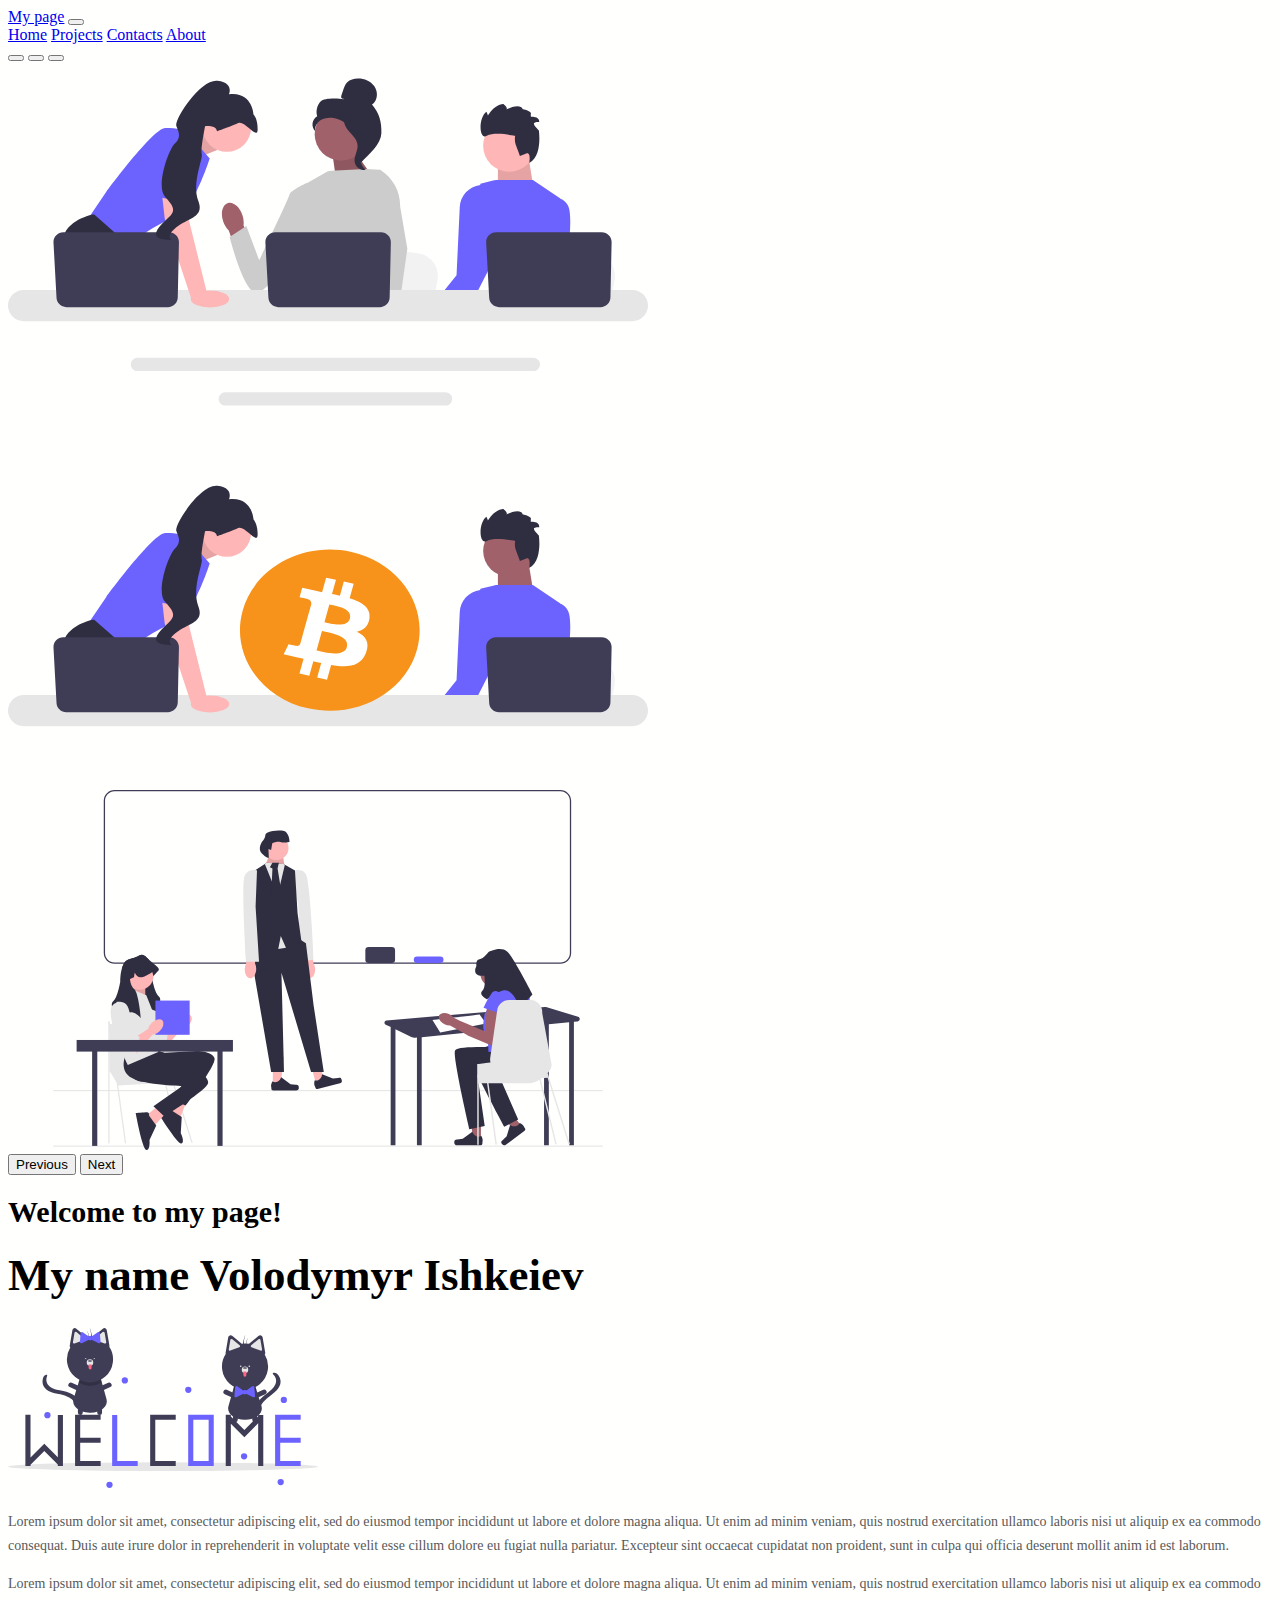
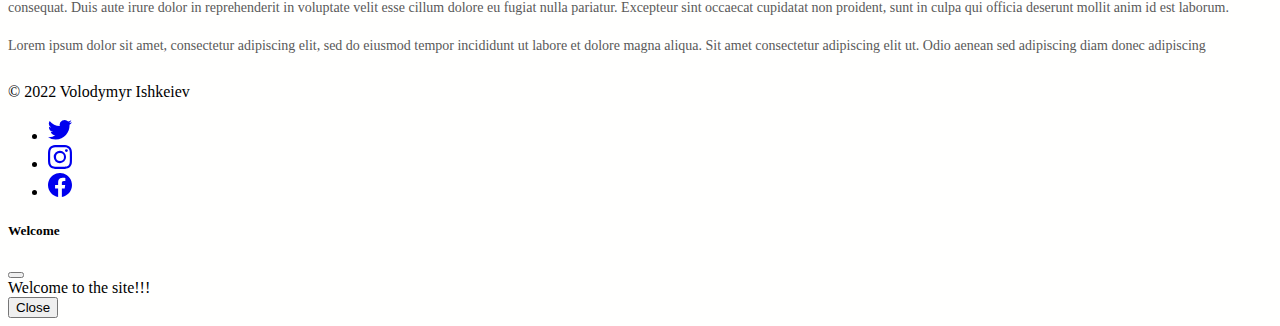
<file: index.html>
<!DOCTYPE html>

<html lang="en" class="h-100">

<head>
    <meta charset="utf-8">
    <meta name="viewport" content="width=device-width, initial-scale=1">
    <link href="https://cdn.jsdelivr.net/npm/bootstrap@5.2.0-beta1/dist/css/bootstrap.min.css" rel="stylesheet"
        integrity="sha384-0evHe/X+R7YkIZDRvuzKMRqM+OrBnVFBL6DOitfPri4tjfHxaWutUpFmBp4vmVor" crossorigin="anonymous">
    <link href="styles.css" rel="stylesheet">
    <title>Home</title>
</head>

<body class="d-flex flex-column h-100">
    <header>
        <nav class="navbar navbar-expand-lg bg-light">
            <div class="container">
                <a class="navbar-brand" href="#">My page</a>
                <button class="navbar-toggler" type="button" data-bs-toggle="collapse" data-bs-target="#navbarNav"
                    aria-controls="navbarNav" aria-expanded="false" aria-label="Toggle navigation">
                    <span class="navbar-toggler-icon"></span>
                </button>
                <div class="collapse navbar-collapse" id="navbarNav">
                    <div class="navbar-nav">
                        <a class="nav-link active" aria-current="page" href="index.html">Home</a>
                        <a class="nav-link" href="projects.html">Projects</a>
                        <a class="nav-link" href="contacts.html">Contacts</a>
                        <a class="nav-link" href="about.html">About</a>
                    </div>
                </div>
            </div>
        </nav>
    </header>
    <div class="container">
        <div id="carousel" class="carousel carousel-dark slide" data-bs-ride="true">
            <div class="carousel-indicators">
                <button type="button" data-bs-target="#carousel" data-bs-slide-to="0" class="active" aria-current="true"
                    aria-label="Slide 1"></button>
                <button type="button" data-bs-target="#carousel" data-bs-slide-to="1" aria-label="Slide 2"></button>
                <button type="button" data-bs-target="#carousel" data-bs-slide-to="2" aria-label="Slide 3"></button>
            </div>
            <div class="carousel-inner d-flex">
                <div class="carousel-item flex-shrink-0 align-items-center active">
                    <img src="img/engineering_team.svg" class="d-block slider w-50 mx-auto" alt="engineering_team">
                </div>
                <div class="carousel-item flex-shrink-0 align-items-center">
                    <img src="img/bitcoin.svg" class="d-block slider w-50 mx-auto" alt="bitcoin">
                </div>
                <div class="carousel-item flex-shrink-0 align-items-center">
                    <img src="img/educator.svg" class="d-block slider w-50 mx-auto" alt="educator">
                </div>
            </div>
            <button class="carousel-control-prev" type="button" data-bs-target="#carousel" data-bs-slide="prev">
                <span class="carousel-control-prev-icon" aria-hidden="true"></span>
                <span class="visually-hidden">Previous</span>
            </button>
            <button class="carousel-control-next" type="button" data-bs-target="#carousel" data-bs-slide="next">
                <span class="carousel-control-next-icon" aria-hidden="true"></span>
                <span class="visually-hidden">Next</span>
            </button>
        </div>
    </div>

    <main class="flex-shrink-0">
        <div class="container">
            <h2 class="welcome">Welcome to my page!</h2>
            <h1 class="introduce">My name Volodymyr Ishkeiev</h1>
            <div class="clearfix description">
                <img src="img/undraw_welcome_cats.svg" class="col-md-6 float-md-end mb-3 ms-md-3" id="image"
                    alt="Welcome">

                <p>
                    Lorem ipsum dolor sit amet, consectetur adipiscing elit, sed do eiusmod tempor incididunt ut labore
                    et dolore magna
                    aliqua. Ut enim ad minim veniam, quis nostrud exercitation ullamco laboris nisi ut aliquip ex ea
                    commodo consequat. Duis
                    aute irure dolor in reprehenderit in voluptate velit esse cillum dolore eu fugiat nulla pariatur.
                    Excepteur sint
                    occaecat cupidatat non proident, sunt in culpa qui officia deserunt mollit anim id est laborum.
                </p>

                <p>
                    Lorem ipsum dolor sit amet, consectetur adipiscing elit, sed do eiusmod tempor incididunt ut labore
                    et dolore magna
                    aliqua. Ut enim ad minim veniam, quis nostrud exercitation ullamco laboris nisi ut aliquip ex ea
                    commodo consequat. Duis
                    aute irure dolor in reprehenderit in voluptate velit esse cillum dolore eu fugiat nulla pariatur.
                    Excepteur sint
                    occaecat cupidatat non proident, sunt in culpa qui officia deserunt mollit anim id est laborum.
                </p>

                <p>
                    Lorem ipsum dolor sit amet, consectetur adipiscing elit, sed do eiusmod tempor incididunt ut labore
                    et dolore magna
                    aliqua. Sit amet consectetur adipiscing elit ut. Odio aenean sed adipiscing diam donec adipiscing
                </p>
            </div>
        </div>
    </main>

    <footer class="footer mt-auto py-3 bg-light" id="footer">
        <div class="container">
            <div class="d-flex flex-wrap justify-content-between align-items-center py-3 my-4 border-top">
                <div class="col-md-4 d-flex align-items-center">
                    <span class="mb-3 mb-md-0 text-muted">© 2022 Volodymyr Ishkeiev</span>
                </div>

                <ul class="nav col-md-4 justify-content-end list-unstyled d-flex">
                    <li class="ms-3"><a class="text-muted" href="#"><svg xmlns="http://www.w3.org/2000/svg" width="24"
                                height="24" fill="currentColor" class="bi bi-twitter" viewBox="0 0 16 16">
                                <path
                                    d="M5.026 15c6.038 0 9.341-5.003 9.341-9.334 0-.14 0-.282-.006-.422A6.685 6.685 0 0 0 16 3.542a6.658 6.658 0 0 1-1.889.518 3.301 3.301 0 0 0 1.447-1.817 6.533 6.533 0 0 1-2.087.793A3.286 3.286 0 0 0 7.875 6.03a9.325 9.325 0 0 1-6.767-3.429 3.289 3.289 0 0 0 1.018 4.382A3.323 3.323 0 0 1 .64 6.575v.045a3.288 3.288 0 0 0 2.632 3.218 3.203 3.203 0 0 1-.865.115 3.23 3.23 0 0 1-.614-.057 3.283 3.283 0 0 0 3.067 2.277A6.588 6.588 0 0 1 .78 13.58a6.32 6.32 0 0 1-.78-.045A9.344 9.344 0 0 0 5.026 15z" />
                            </svg></a></li>
                    <li class="ms-3"><a class="text-muted" href="#"><svg xmlns="http://www.w3.org/2000/svg" width="24"
                                height="24" fill="currentColor" class="bi bi-instagram" viewBox="0 0 16 16">
                                <path
                                    d="M8 0C5.829 0 5.556.01 4.703.048 3.85.088 3.269.222 2.76.42a3.917 3.917 0 0 0-1.417.923A3.927 3.927 0 0 0 .42 2.76C.222 3.268.087 3.85.048 4.7.01 5.555 0 5.827 0 8.001c0 2.172.01 2.444.048 3.297.04.852.174 1.433.372 1.942.205.526.478.972.923 1.417.444.445.89.719 1.416.923.51.198 1.09.333 1.942.372C5.555 15.99 5.827 16 8 16s2.444-.01 3.298-.048c.851-.04 1.434-.174 1.943-.372a3.916 3.916 0 0 0 1.416-.923c.445-.445.718-.891.923-1.417.197-.509.332-1.09.372-1.942C15.99 10.445 16 10.173 16 8s-.01-2.445-.048-3.299c-.04-.851-.175-1.433-.372-1.941a3.926 3.926 0 0 0-.923-1.417A3.911 3.911 0 0 0 13.24.42c-.51-.198-1.092-.333-1.943-.372C10.443.01 10.172 0 7.998 0h.003zm-.717 1.442h.718c2.136 0 2.389.007 3.232.046.78.035 1.204.166 1.486.275.373.145.64.319.92.599.28.28.453.546.598.92.11.281.24.705.275 1.485.039.843.047 1.096.047 3.231s-.008 2.389-.047 3.232c-.035.78-.166 1.203-.275 1.485a2.47 2.47 0 0 1-.599.919c-.28.28-.546.453-.92.598-.28.11-.704.24-1.485.276-.843.038-1.096.047-3.232.047s-2.39-.009-3.233-.047c-.78-.036-1.203-.166-1.485-.276a2.478 2.478 0 0 1-.92-.598 2.48 2.48 0 0 1-.6-.92c-.109-.281-.24-.705-.275-1.485-.038-.843-.046-1.096-.046-3.233 0-2.136.008-2.388.046-3.231.036-.78.166-1.204.276-1.486.145-.373.319-.64.599-.92.28-.28.546-.453.92-.598.282-.11.705-.24 1.485-.276.738-.034 1.024-.044 2.515-.045v.002zm4.988 1.328a.96.96 0 1 0 0 1.92.96.96 0 0 0 0-1.92zm-4.27 1.122a4.109 4.109 0 1 0 0 8.217 4.109 4.109 0 0 0 0-8.217zm0 1.441a2.667 2.667 0 1 1 0 5.334 2.667 2.667 0 0 1 0-5.334z" />
                            </svg></a></li>
                    <li class="ms-3"><a class="text-muted" href="#"><svg xmlns="http://www.w3.org/2000/svg" width="24"
                                height="24" fill="currentColor" class="bi bi-facebook" viewBox="0 0 16 16">
                                <path
                                    d="M16 8.049c0-4.446-3.582-8.05-8-8.05C3.58 0-.002 3.603-.002 8.05c0 4.017 2.926 7.347 6.75 7.951v-5.625h-2.03V8.05H6.75V6.275c0-2.017 1.195-3.131 3.022-3.131.876 0 1.791.157 1.791.157v1.98h-1.009c-.993 0-1.303.621-1.303 1.258v1.51h2.218l-.354 2.326H9.25V16c3.824-.604 6.75-3.934 6.75-7.951z" />
                            </svg></a></li>
                </ul>
            </div>
        </div>
    </footer>

    <!-- Modal -->
    <div class="modal fade" id="MyModal" tabindex="-1" aria-labelledby="MyModalLabel" aria-hidden="true">
        <div class="modal-dialog">
            <div class="modal-content">
                <div class="modal-header">
                    <h5 class="modal-title" id="MyModalLabel">Welcome</h5>
                    <button type="button" class="btn-close" data-bs-dismiss="modal" aria-label="Close"></button>
                </div>
                <div class="modal-body">
                    Welcome to the site!!!
                </div>
                <div class="modal-footer">
                    <button type="button" class="btn btn-dark" data-bs-dismiss="modal">Close</button>
                </div>
            </div>
        </div>
    </div>

    <script src="https://cdn.jsdelivr.net/npm/bootstrap@5.2.0-beta1/dist/js/bootstrap.bundle.min.js"
        integrity="sha384-pprn3073KE6tl6bjs2QrFaJGz5/SUsLqktiwsUTF55Jfv3qYSDhgCecCxMW52nD2"
        crossorigin="anonymous"></script>
    <script src="script.js"></script>
</body>

</html>
</file>
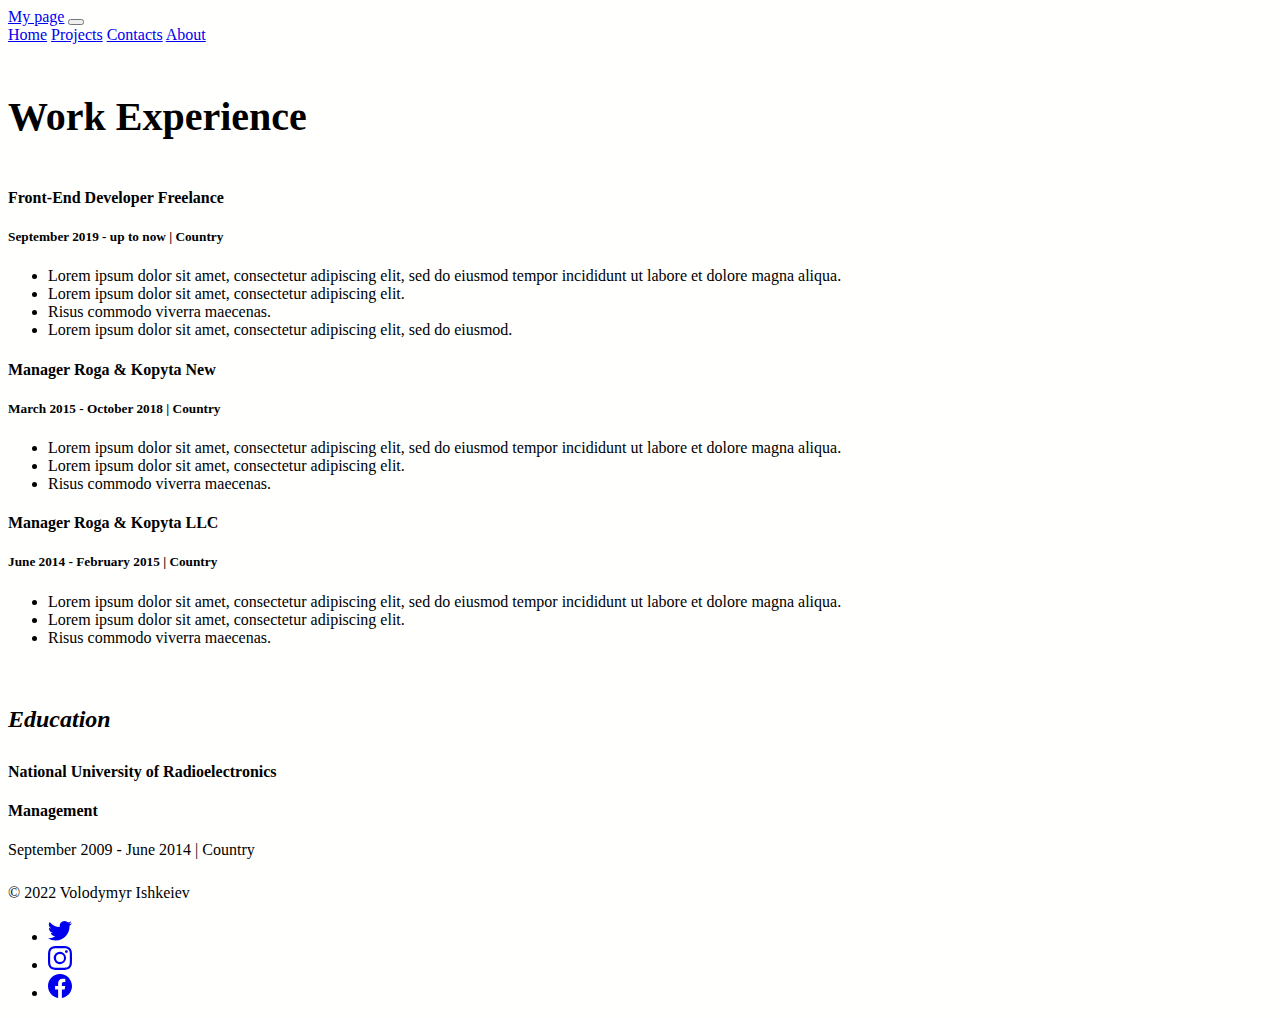
<file: about.html>
<!DOCTYPE html>

<html class="h-100" lang="en">

<head>
    <meta charset="utf-8">
    <meta name="viewport" content="width=device-width, initial-scale=1">
    <link href="https://cdn.jsdelivr.net/npm/bootstrap@5.2.0-beta1/dist/css/bootstrap.min.css" rel="stylesheet"
        integrity="sha384-0evHe/X+R7YkIZDRvuzKMRqM+OrBnVFBL6DOitfPri4tjfHxaWutUpFmBp4vmVor" crossorigin="anonymous">
    <link href="styles.css" rel="stylesheet">
    <title>About</title>
</head>

<body class="d-flex flex-column h-100">
    <header>
        <nav class="navbar navbar-expand-lg bg-light">
            <div class="container">
                <a class="navbar-brand" href="#">My page</a>
                <button class="navbar-toggler" type="button" data-bs-toggle="collapse" data-bs-target="#navbarNav"
                    aria-controls="navbarNav" aria-expanded="false" aria-label="Toggle navigation">
                    <span class="navbar-toggler-icon"></span>
                </button>
                <div class="collapse navbar-collapse" id="navbarNav">
                    <div class="navbar-nav">
                        <a class="nav-link" href="index.html">Home</a>
                        <a class="nav-link" href="projects.html">Projects</a>
                        <a class="nav-link" href="contacts.html">Contacts</a>
                        <a class="nav-link active" aria-current="page" href="about.html">About</a>
                    </div>
                </div>
            </div>
        </nav>
    </header>
    <main class="flex-shrink-0">
        <div class="container">
            <!--Work experience-->
            <div class="work">
                <h3 class="title"> Work Experience</h3>
                <!--Company 1-->
                <div class="company">
                    <h4 class="work_position">Front-End Developer <span class="organization"> Freelance</span></h4>
                    <h5 class="period">September 2019 - up to now <span class="line">|</span> Country</h5>
                    <ul class="work_list">
                        <li class="work_list_item">Lorem ipsum dolor sit amet, consectetur adipiscing elit, sed do
                            eiusmod tempor
                            incididunt ut labore et dolore magna
                            aliqua.</li>
                        <li class="work_list_item">Lorem ipsum dolor sit amet, consectetur adipiscing elit.</li>
                        <li class="work_list_item">Risus commodo viverra maecenas.</li>
                        <li class="work_list_item">Lorem ipsum dolor sit amet, consectetur adipiscing elit, sed do
                            eiusmod.</li>
                    </ul>
                </div>
                <!--Company 2-->
                <div class="company">
                    <h4 class="work_position">Manager <span class="organization">Roga & Kopyta New</span></h4>
                    <h5 class="period">March 2015 - October 2018 <span class="line">|</span> Country</h5>
                    <ul class="work_list">
                        <li class="work_list_item">Lorem ipsum dolor sit amet, consectetur adipiscing elit, sed do
                            eiusmod tempor
                            incididunt ut labore et dolore magna
                            aliqua.</li>
                        <li class="work_list_item">Lorem ipsum dolor sit amet, consectetur adipiscing elit.</li>
                        <li class="work_list_item">Risus commodo viverra maecenas.</li>
                    </ul>
                </div>
                <!--Company 3-->
                <div class="company">
                    <h4 class="work_position">Manager <span class="organization">Roga & Kopyta LLC</span></h4>
                    <h5 class="period">June 2014 - February 2015 <span class="line">|</span> Country</h5>
                    <ul class="work_list">
                        <li class="work_list_item">Lorem ipsum dolor sit amet, consectetur adipiscing elit, sed do
                            eiusmod tempor
                            incididunt ut labore et dolore magna
                            aliqua.</li>
                        <li class="work_list_item">Lorem ipsum dolor sit amet, consectetur adipiscing elit.</li>
                        <li class="work_list_item">Risus commodo viverra maecenas.</li>
                    </ul>
                </div>
            </div>
            <!--Education-->
            <div>
                <h3 class="title education"> Education</h3>
                <h4 class="institution">National University of Radioelectronics</h4>
                <h4 class="speciality">Management</h4>
                <p class="period">September 2009 - June 2014 <span class="line">|</span> Country</p>
            </div>
        </div>
    </main>
    <footer class="footer mt-auto py-3 bg-light" id="footer">
        <div class="container">
            <div class="d-flex flex-wrap justify-content-between align-items-center py-3 my-4 border-top">
                <div class="col-md-4 d-flex align-items-center">
                    <span class="mb-3 mb-md-0 text-muted">© 2022 Volodymyr Ishkeiev</span>
                </div>

                <ul class="nav col-md-4 justify-content-end list-unstyled d-flex">
                    <li class="ms-3"><a class="text-muted" href="#"><svg xmlns="http://www.w3.org/2000/svg" width="24"
                                height="24" fill="currentColor" class="bi bi-twitter" viewBox="0 0 16 16">
                                <path
                                    d="M5.026 15c6.038 0 9.341-5.003 9.341-9.334 0-.14 0-.282-.006-.422A6.685 6.685 0 0 0 16 3.542a6.658 6.658 0 0 1-1.889.518 3.301 3.301 0 0 0 1.447-1.817 6.533 6.533 0 0 1-2.087.793A3.286 3.286 0 0 0 7.875 6.03a9.325 9.325 0 0 1-6.767-3.429 3.289 3.289 0 0 0 1.018 4.382A3.323 3.323 0 0 1 .64 6.575v.045a3.288 3.288 0 0 0 2.632 3.218 3.203 3.203 0 0 1-.865.115 3.23 3.23 0 0 1-.614-.057 3.283 3.283 0 0 0 3.067 2.277A6.588 6.588 0 0 1 .78 13.58a6.32 6.32 0 0 1-.78-.045A9.344 9.344 0 0 0 5.026 15z" />
                            </svg></a></li>
                    <li class="ms-3"><a class="text-muted" href="#"><svg xmlns="http://www.w3.org/2000/svg" width="24"
                                height="24" fill="currentColor" class="bi bi-instagram" viewBox="0 0 16 16">
                                <path
                                    d="M8 0C5.829 0 5.556.01 4.703.048 3.85.088 3.269.222 2.76.42a3.917 3.917 0 0 0-1.417.923A3.927 3.927 0 0 0 .42 2.76C.222 3.268.087 3.85.048 4.7.01 5.555 0 5.827 0 8.001c0 2.172.01 2.444.048 3.297.04.852.174 1.433.372 1.942.205.526.478.972.923 1.417.444.445.89.719 1.416.923.51.198 1.09.333 1.942.372C5.555 15.99 5.827 16 8 16s2.444-.01 3.298-.048c.851-.04 1.434-.174 1.943-.372a3.916 3.916 0 0 0 1.416-.923c.445-.445.718-.891.923-1.417.197-.509.332-1.09.372-1.942C15.99 10.445 16 10.173 16 8s-.01-2.445-.048-3.299c-.04-.851-.175-1.433-.372-1.941a3.926 3.926 0 0 0-.923-1.417A3.911 3.911 0 0 0 13.24.42c-.51-.198-1.092-.333-1.943-.372C10.443.01 10.172 0 7.998 0h.003zm-.717 1.442h.718c2.136 0 2.389.007 3.232.046.78.035 1.204.166 1.486.275.373.145.64.319.92.599.28.28.453.546.598.92.11.281.24.705.275 1.485.039.843.047 1.096.047 3.231s-.008 2.389-.047 3.232c-.035.78-.166 1.203-.275 1.485a2.47 2.47 0 0 1-.599.919c-.28.28-.546.453-.92.598-.28.11-.704.24-1.485.276-.843.038-1.096.047-3.232.047s-2.39-.009-3.233-.047c-.78-.036-1.203-.166-1.485-.276a2.478 2.478 0 0 1-.92-.598 2.48 2.48 0 0 1-.6-.92c-.109-.281-.24-.705-.275-1.485-.038-.843-.046-1.096-.046-3.233 0-2.136.008-2.388.046-3.231.036-.78.166-1.204.276-1.486.145-.373.319-.64.599-.92.28-.28.546-.453.92-.598.282-.11.705-.24 1.485-.276.738-.034 1.024-.044 2.515-.045v.002zm4.988 1.328a.96.96 0 1 0 0 1.92.96.96 0 0 0 0-1.92zm-4.27 1.122a4.109 4.109 0 1 0 0 8.217 4.109 4.109 0 0 0 0-8.217zm0 1.441a2.667 2.667 0 1 1 0 5.334 2.667 2.667 0 0 1 0-5.334z" />
                            </svg></a></li>
                    <li class="ms-3"><a class="text-muted" href="#"><svg xmlns="http://www.w3.org/2000/svg" width="24"
                                height="24" fill="currentColor" class="bi bi-facebook" viewBox="0 0 16 16">
                                <path
                                    d="M16 8.049c0-4.446-3.582-8.05-8-8.05C3.58 0-.002 3.603-.002 8.05c0 4.017 2.926 7.347 6.75 7.951v-5.625h-2.03V8.05H6.75V6.275c0-2.017 1.195-3.131 3.022-3.131.876 0 1.791.157 1.791.157v1.98h-1.009c-.993 0-1.303.621-1.303 1.258v1.51h2.218l-.354 2.326H9.25V16c3.824-.604 6.75-3.934 6.75-7.951z" />
                            </svg></a></li>
                </ul>
            </div>
        </div>
    </footer>
    <script src="https://cdn.jsdelivr.net/npm/bootstrap@5.2.0-beta1/dist/js/bootstrap.bundle.min.js"
        integrity="sha384-pprn3073KE6tl6bjs2QrFaJGz5/SUsLqktiwsUTF55Jfv3qYSDhgCecCxMW52nD2"
        crossorigin="anonymous"></script>
</body>

</html>
</file>
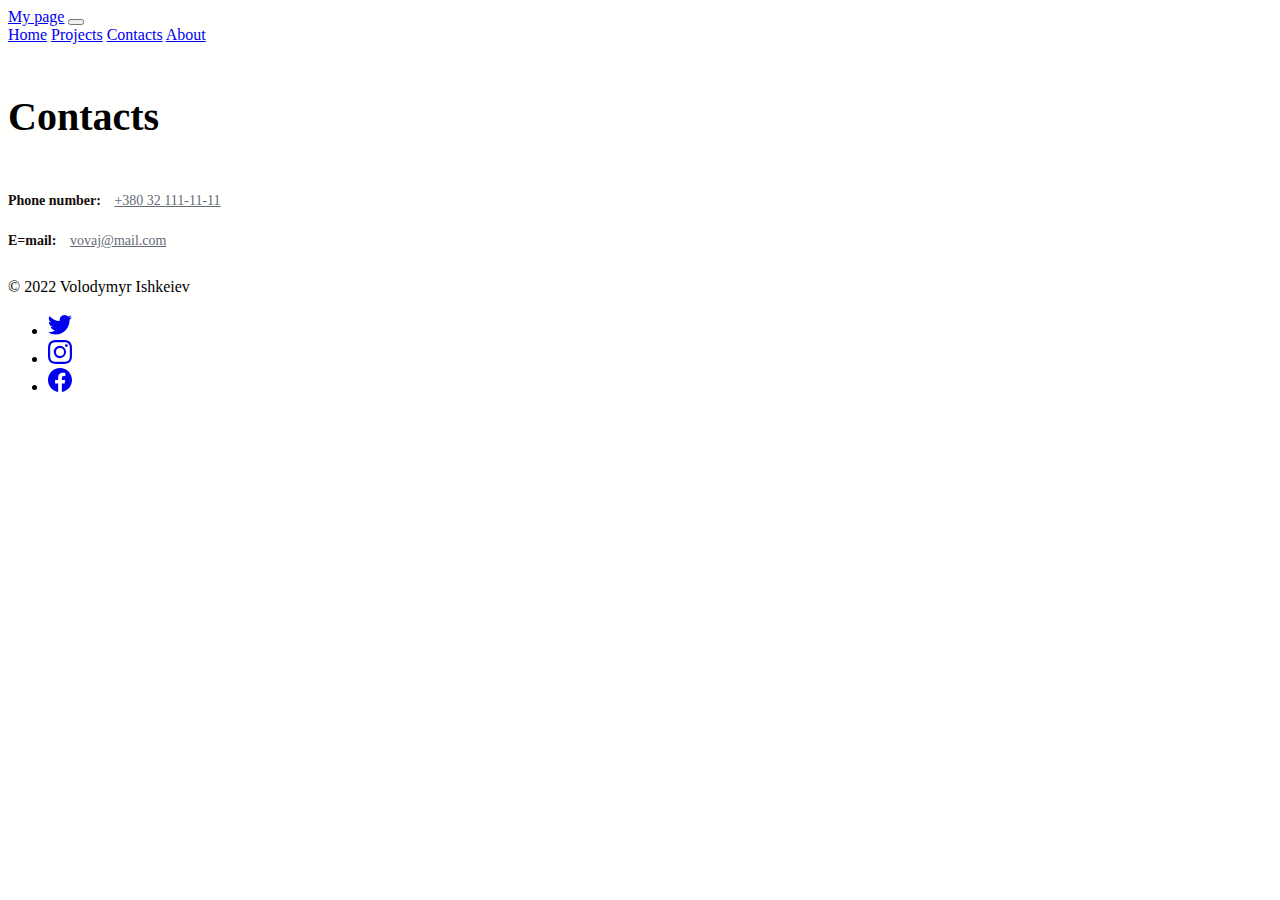
<file: contacts.html>
<!DOCTYPE html>

<html class="h-100" lang="en">

<head>
    <meta charset="utf-8">
    <meta name="viewport" content="width=device-width, initial-scale=1">
    <link href="https://cdn.jsdelivr.net/npm/bootstrap@5.2.0-beta1/dist/css/bootstrap.min.css" rel="stylesheet"
        integrity="sha384-0evHe/X+R7YkIZDRvuzKMRqM+OrBnVFBL6DOitfPri4tjfHxaWutUpFmBp4vmVor" crossorigin="anonymous">
    <link href="styles.css" rel="stylesheet">
    <title>Contacts</title>
</head>

<body class="d-flex flex-column h-100">
    <header>
        <nav class="navbar navbar-expand-lg bg-light">
            <div class="container">
                <a class="navbar-brand" href="#">My page</a>
                <button class="navbar-toggler" type="button" data-bs-toggle="collapse" data-bs-target="#navbarNav"
                    aria-controls="navbarNav" aria-expanded="false" aria-label="Toggle navigation">
                    <span class="navbar-toggler-icon"></span>
                </button>
                <div class="collapse navbar-collapse" id="navbarNav">
                    <div class="navbar-nav">
                        <a class="nav-link" href="index.html">Home</a>
                        <a class="nav-link" href="projects.html">Projects</a>
                        <a class="nav-link active" aria-current="page" href="contacts.html">Contacts</a>
                        <a class="nav-link" href="about.html">About</a>
                    </div>
                </div>
            </div>
        </nav>
    </header>
    <main class="flex-shrink-0">
        <div class="container">
            <div class="contacts">
                <h2 class="title">Contacts</h2>
                <p>
                    <span class="contact_type">Phone number: </span>
                    <a href="tel:+380321111111" class="contact_link">+380 32 111-11-11</a>
                </p>
                <p>
                    <span class="contact_type">E=mail: </span>
                    <a href="mailto:vovaj@mail.com" class="contact_link">vovaj@mail.com</a>
                </p>
            </div>
        </div>
    </main>
    <footer class="footer mt-auto py-3 bg-light" id="footer">
        <div class="container">
            <div class="d-flex flex-wrap justify-content-between align-items-center py-3 my-4 border-top">
                <div class="col-md-4 d-flex align-items-center">
                    <span class="mb-3 mb-md-0 text-muted">© 2022 Volodymyr Ishkeiev</span>
                </div>

                <ul class="nav col-md-4 justify-content-end list-unstyled d-flex">
                    <li class="ms-3"><a class="text-muted" href="#"><svg xmlns="http://www.w3.org/2000/svg" width="24"
                                height="24" fill="currentColor" class="bi bi-twitter" viewBox="0 0 16 16">
                                <path
                                    d="M5.026 15c6.038 0 9.341-5.003 9.341-9.334 0-.14 0-.282-.006-.422A6.685 6.685 0 0 0 16 3.542a6.658 6.658 0 0 1-1.889.518 3.301 3.301 0 0 0 1.447-1.817 6.533 6.533 0 0 1-2.087.793A3.286 3.286 0 0 0 7.875 6.03a9.325 9.325 0 0 1-6.767-3.429 3.289 3.289 0 0 0 1.018 4.382A3.323 3.323 0 0 1 .64 6.575v.045a3.288 3.288 0 0 0 2.632 3.218 3.203 3.203 0 0 1-.865.115 3.23 3.23 0 0 1-.614-.057 3.283 3.283 0 0 0 3.067 2.277A6.588 6.588 0 0 1 .78 13.58a6.32 6.32 0 0 1-.78-.045A9.344 9.344 0 0 0 5.026 15z" />
                            </svg></a></li>
                    <li class="ms-3"><a class="text-muted" href="#"><svg xmlns="http://www.w3.org/2000/svg" width="24"
                                height="24" fill="currentColor" class="bi bi-instagram" viewBox="0 0 16 16">
                                <path
                                    d="M8 0C5.829 0 5.556.01 4.703.048 3.85.088 3.269.222 2.76.42a3.917 3.917 0 0 0-1.417.923A3.927 3.927 0 0 0 .42 2.76C.222 3.268.087 3.85.048 4.7.01 5.555 0 5.827 0 8.001c0 2.172.01 2.444.048 3.297.04.852.174 1.433.372 1.942.205.526.478.972.923 1.417.444.445.89.719 1.416.923.51.198 1.09.333 1.942.372C5.555 15.99 5.827 16 8 16s2.444-.01 3.298-.048c.851-.04 1.434-.174 1.943-.372a3.916 3.916 0 0 0 1.416-.923c.445-.445.718-.891.923-1.417.197-.509.332-1.09.372-1.942C15.99 10.445 16 10.173 16 8s-.01-2.445-.048-3.299c-.04-.851-.175-1.433-.372-1.941a3.926 3.926 0 0 0-.923-1.417A3.911 3.911 0 0 0 13.24.42c-.51-.198-1.092-.333-1.943-.372C10.443.01 10.172 0 7.998 0h.003zm-.717 1.442h.718c2.136 0 2.389.007 3.232.046.78.035 1.204.166 1.486.275.373.145.64.319.92.599.28.28.453.546.598.92.11.281.24.705.275 1.485.039.843.047 1.096.047 3.231s-.008 2.389-.047 3.232c-.035.78-.166 1.203-.275 1.485a2.47 2.47 0 0 1-.599.919c-.28.28-.546.453-.92.598-.28.11-.704.24-1.485.276-.843.038-1.096.047-3.232.047s-2.39-.009-3.233-.047c-.78-.036-1.203-.166-1.485-.276a2.478 2.478 0 0 1-.92-.598 2.48 2.48 0 0 1-.6-.92c-.109-.281-.24-.705-.275-1.485-.038-.843-.046-1.096-.046-3.233 0-2.136.008-2.388.046-3.231.036-.78.166-1.204.276-1.486.145-.373.319-.64.599-.92.28-.28.546-.453.92-.598.282-.11.705-.24 1.485-.276.738-.034 1.024-.044 2.515-.045v.002zm4.988 1.328a.96.96 0 1 0 0 1.92.96.96 0 0 0 0-1.92zm-4.27 1.122a4.109 4.109 0 1 0 0 8.217 4.109 4.109 0 0 0 0-8.217zm0 1.441a2.667 2.667 0 1 1 0 5.334 2.667 2.667 0 0 1 0-5.334z" />
                            </svg></a></li>
                    <li class="ms-3"><a class="text-muted" href="#"><svg xmlns="http://www.w3.org/2000/svg" width="24"
                                height="24" fill="currentColor" class="bi bi-facebook" viewBox="0 0 16 16">
                                <path
                                    d="M16 8.049c0-4.446-3.582-8.05-8-8.05C3.58 0-.002 3.603-.002 8.05c0 4.017 2.926 7.347 6.75 7.951v-5.625h-2.03V8.05H6.75V6.275c0-2.017 1.195-3.131 3.022-3.131.876 0 1.791.157 1.791.157v1.98h-1.009c-.993 0-1.303.621-1.303 1.258v1.51h2.218l-.354 2.326H9.25V16c3.824-.604 6.75-3.934 6.75-7.951z" />
                            </svg></a></li>
                </ul>
            </div>
        </div>
    </footer>
    <script src="https://cdn.jsdelivr.net/npm/bootstrap@5.2.0-beta1/dist/js/bootstrap.bundle.min.js"
        integrity="sha384-pprn3073KE6tl6bjs2QrFaJGz5/SUsLqktiwsUTF55Jfv3qYSDhgCecCxMW52nD2"
        crossorigin="anonymous"></script>
</body>

</html>
</file>
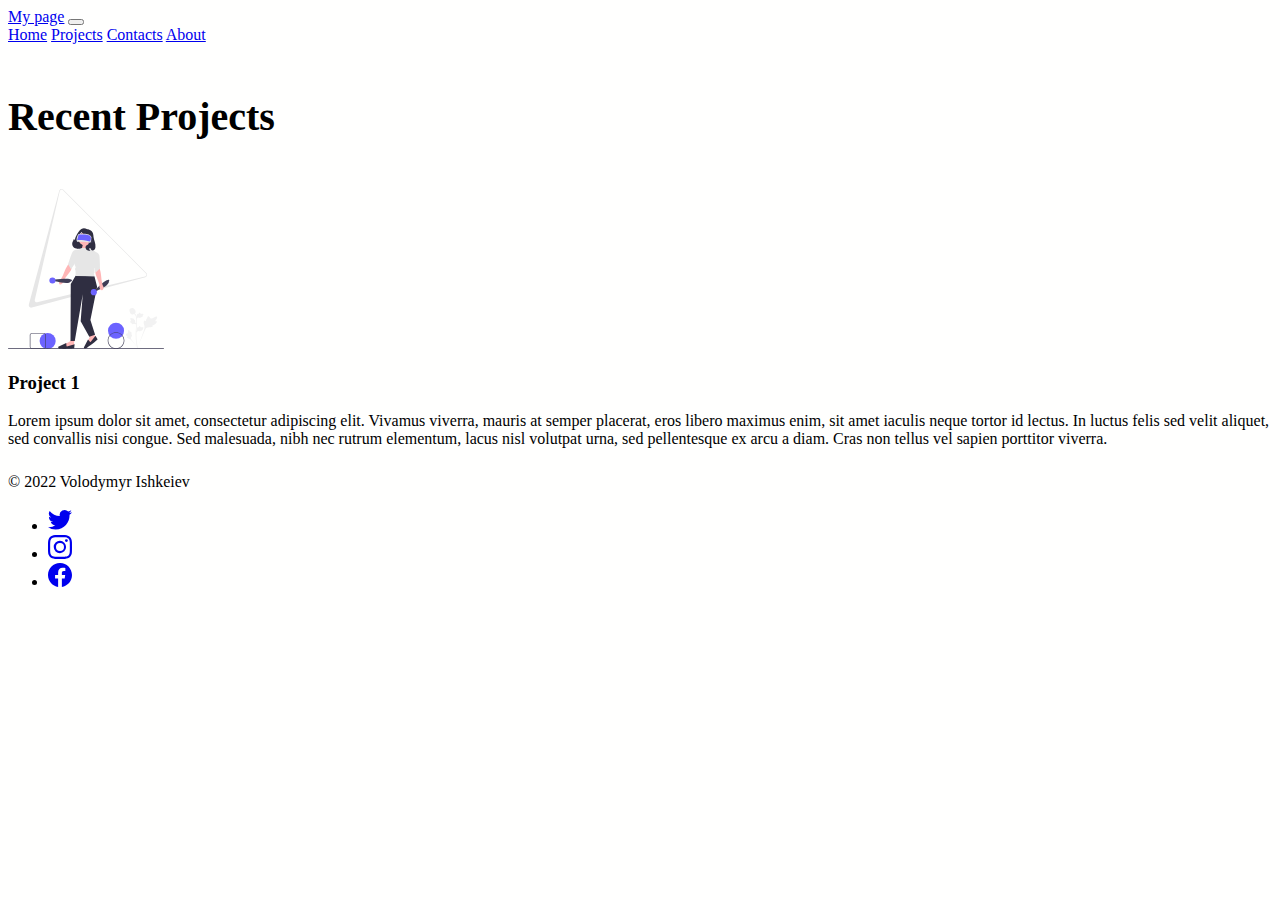
<file: projects.html>
<!DOCTYPE html>

<html class="h-100" lang="en">

<head>
    <meta charset="utf-8">
    <meta name="viewport" content="width=device-width, initial-scale=1">
    <link href="https://cdn.jsdelivr.net/npm/bootstrap@5.2.0-beta1/dist/css/bootstrap.min.css" rel="stylesheet"
        integrity="sha384-0evHe/X+R7YkIZDRvuzKMRqM+OrBnVFBL6DOitfPri4tjfHxaWutUpFmBp4vmVor" crossorigin="anonymous">
    <link href="styles.css" rel="stylesheet">
    <title>Projects</title>
</head>

<body class="d-flex flex-column h-100">
    <header>
        <nav class="navbar navbar-expand-lg bg-light">
            <div class="container">
                <a class="navbar-brand" href="#">My page</a>
                <button class="navbar-toggler" type="button" data-bs-toggle="collapse" data-bs-target="#navbarNav"
                    aria-controls="navbarNav" aria-expanded="false" aria-label="Toggle navigation">
                    <span class="navbar-toggler-icon"></span>
                </button>
                <div class="collapse navbar-collapse" id="navbarNav">
                    <div class="navbar-nav">
                        <a class="nav-link" href="index.html">Home</a>
                        <a class="nav-link active" aria-current="page" href="projects.html">Projects</a>
                        <a class="nav-link" href="contacts.html">Contacts</a>
                        <a class="nav-link" href="about.html">About</a>
                    </div>
                </div>
            </div>
        </nav>
    </header>
    <main class="flex-shrink-0">
        <section class="projects">
            <div class="container">
                <h2 class="title">Recent Projects</h2>
                <div class="row d-flex flex-wrap align-content-center">
                    <div class="col d-flex flex-wrap justify-content-center"><img src="img/game_world.svg" alt="project"
                            id="image"></div>
                    <div class="col-8 container d-flex flex-wrap">
                        <h3>Project 1</h3>
                        <p>Lorem ipsum dolor sit amet, consectetur adipiscing elit. Vivamus viverra, mauris at semper
                            placerat,
                            eros libero maximus enim, sit amet iaculis neque tortor id lectus. In luctus felis sed velit
                            aliquet, sed convallis nisi congue. Sed malesuada, nibh nec rutrum elementum, lacus nisl
                            volutpat
                            urna, sed pellentesque ex arcu a diam. Cras non tellus vel sapien porttitor viverra. </p>
                    </div>
                </div>
            </div>
        </section>
    </main>
    <footer class="footer mt-auto py-3 bg-light" id="footer">
        <div class="container">
            <div class="d-flex flex-wrap justify-content-between align-items-center py-3 my-4 border-top">
                <div class="col-md-4 d-flex align-items-center">
                    <span class="mb-3 mb-md-0 text-muted">© 2022 Volodymyr Ishkeiev</span>
                </div>

                <ul class="nav col-md-4 justify-content-end list-unstyled d-flex">
                    <li class="ms-3"><a class="text-muted" href="#"><svg xmlns="http://www.w3.org/2000/svg" width="24"
                                height="24" fill="currentColor" class="bi bi-twitter" viewBox="0 0 16 16">
                                <path
                                    d="M5.026 15c6.038 0 9.341-5.003 9.341-9.334 0-.14 0-.282-.006-.422A6.685 6.685 0 0 0 16 3.542a6.658 6.658 0 0 1-1.889.518 3.301 3.301 0 0 0 1.447-1.817 6.533 6.533 0 0 1-2.087.793A3.286 3.286 0 0 0 7.875 6.03a9.325 9.325 0 0 1-6.767-3.429 3.289 3.289 0 0 0 1.018 4.382A3.323 3.323 0 0 1 .64 6.575v.045a3.288 3.288 0 0 0 2.632 3.218 3.203 3.203 0 0 1-.865.115 3.23 3.23 0 0 1-.614-.057 3.283 3.283 0 0 0 3.067 2.277A6.588 6.588 0 0 1 .78 13.58a6.32 6.32 0 0 1-.78-.045A9.344 9.344 0 0 0 5.026 15z" />
                            </svg></a></li>
                    <li class="ms-3"><a class="text-muted" href="#"><svg xmlns="http://www.w3.org/2000/svg" width="24"
                                height="24" fill="currentColor" class="bi bi-instagram" viewBox="0 0 16 16">
                                <path
                                    d="M8 0C5.829 0 5.556.01 4.703.048 3.85.088 3.269.222 2.76.42a3.917 3.917 0 0 0-1.417.923A3.927 3.927 0 0 0 .42 2.76C.222 3.268.087 3.85.048 4.7.01 5.555 0 5.827 0 8.001c0 2.172.01 2.444.048 3.297.04.852.174 1.433.372 1.942.205.526.478.972.923 1.417.444.445.89.719 1.416.923.51.198 1.09.333 1.942.372C5.555 15.99 5.827 16 8 16s2.444-.01 3.298-.048c.851-.04 1.434-.174 1.943-.372a3.916 3.916 0 0 0 1.416-.923c.445-.445.718-.891.923-1.417.197-.509.332-1.09.372-1.942C15.99 10.445 16 10.173 16 8s-.01-2.445-.048-3.299c-.04-.851-.175-1.433-.372-1.941a3.926 3.926 0 0 0-.923-1.417A3.911 3.911 0 0 0 13.24.42c-.51-.198-1.092-.333-1.943-.372C10.443.01 10.172 0 7.998 0h.003zm-.717 1.442h.718c2.136 0 2.389.007 3.232.046.78.035 1.204.166 1.486.275.373.145.64.319.92.599.28.28.453.546.598.92.11.281.24.705.275 1.485.039.843.047 1.096.047 3.231s-.008 2.389-.047 3.232c-.035.78-.166 1.203-.275 1.485a2.47 2.47 0 0 1-.599.919c-.28.28-.546.453-.92.598-.28.11-.704.24-1.485.276-.843.038-1.096.047-3.232.047s-2.39-.009-3.233-.047c-.78-.036-1.203-.166-1.485-.276a2.478 2.478 0 0 1-.92-.598 2.48 2.48 0 0 1-.6-.92c-.109-.281-.24-.705-.275-1.485-.038-.843-.046-1.096-.046-3.233 0-2.136.008-2.388.046-3.231.036-.78.166-1.204.276-1.486.145-.373.319-.64.599-.92.28-.28.546-.453.92-.598.282-.11.705-.24 1.485-.276.738-.034 1.024-.044 2.515-.045v.002zm4.988 1.328a.96.96 0 1 0 0 1.92.96.96 0 0 0 0-1.92zm-4.27 1.122a4.109 4.109 0 1 0 0 8.217 4.109 4.109 0 0 0 0-8.217zm0 1.441a2.667 2.667 0 1 1 0 5.334 2.667 2.667 0 0 1 0-5.334z" />
                            </svg></a></li>
                    <li class="ms-3"><a class="text-muted" href="#"><svg xmlns="http://www.w3.org/2000/svg" width="24"
                                height="24" fill="currentColor" class="bi bi-facebook" viewBox="0 0 16 16">
                                <path
                                    d="M16 8.049c0-4.446-3.582-8.05-8-8.05C3.58 0-.002 3.603-.002 8.05c0 4.017 2.926 7.347 6.75 7.951v-5.625h-2.03V8.05H6.75V6.275c0-2.017 1.195-3.131 3.022-3.131.876 0 1.791.157 1.791.157v1.98h-1.009c-.993 0-1.303.621-1.303 1.258v1.51h2.218l-.354 2.326H9.25V16c3.824-.604 6.75-3.934 6.75-7.951z" />
                            </svg></a></li>
                </ul>
            </div>
        </div>
    </footer>
    <script src="https://cdn.jsdelivr.net/npm/bootstrap@5.2.0-beta1/dist/js/bootstrap.bundle.min.js"
        integrity="sha384-pprn3073KE6tl6bjs2QrFaJGz5/SUsLqktiwsUTF55Jfv3qYSDhgCecCxMW52nD2"
        crossorigin="anonymous"></script>
</body>

</html>
</file>
<file: styles.css>
.slider {
    width: 640px;
    height: 360px;
}

body {
    background-color: rgb(255 255 253/ 25%);
}

main {
    margin-bottom: 25px;
}

#image {
    max-height: 160px;
}

li:hover {
    color: #646b77;
}

h3.education {
    font-style: italic;
    font-size: 24px;
    margin-bottom: 20px;
}

.welcome {
    font-style: normal;
    font-weight: bold;
    font-size: 30px;
    line-height: 33px;
    color: #000000;
    margin-top: 20px;
    margin-bottom: 20px;
}

.introduce {
    font-style: normal;
    font-weight: bold;
    font-size: 45px;
    line-height: 55px;
    color: #000000;
    margin-top: 20px;
    margin-bottom: 25px;
}

.description {
    font-style: normal;
    font-weight: normal;
    font-size: 14px;
    line-height: 24px;
    color: #595959;
}


.title {
    font-style: normal;
    font-weight: bold;
    font-size: 40px;
    line-height: 45px;
    color: #000000;
    margin-top: 50px;
    margin-bottom: 50px;
}

.contact_type {
    color: rgb(21, 12, 12);
    font-style: normal;
    font-weight: bold;
    font-size: 14px;
    line-height: 24px;
    margin-right: 10px;
}

.contact_link {
    color: #646b77;
    font-style: normal;
    font-weight: normal;
    font-size: 14px;
    line-height: 24px;
}
</file>
